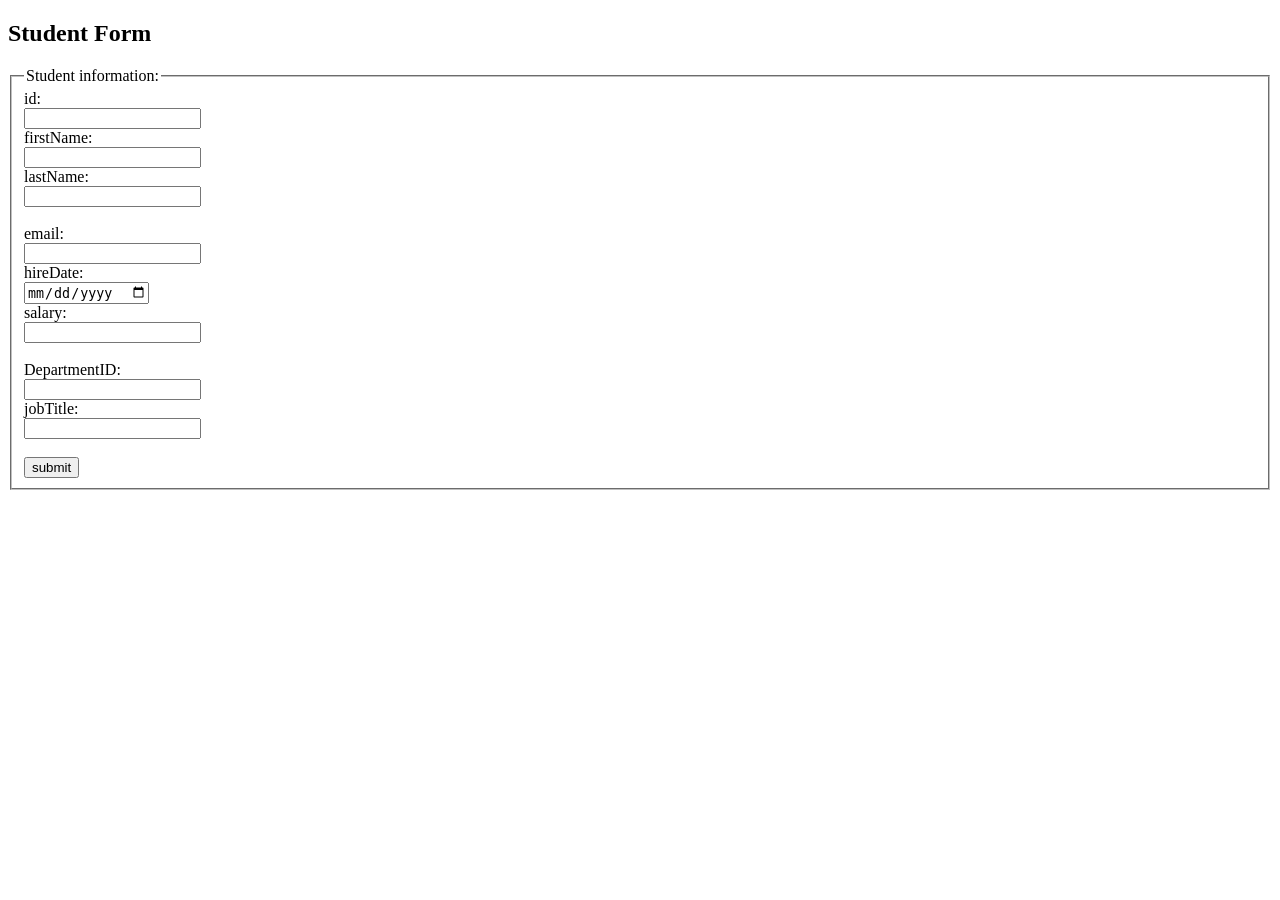
<file: createEmployee.html>
<!DOCTYPE html>
<html>
  <title>Student Database</title>
  <body>
    <h2>Student Form</h2>
    <form action="create.php" method="POST">
      <fieldset>
        <legend>Student information:</legend>
        id:<br />
        <input type="text" name="id" /> <br />
        firstName:<br />
        <input type="text" name="firstName" /> <br />
        lastName:<br />
        <input type="text" name="lastName" /><br />
        <br />
        email:<br />
        <input type="email" name="email" /> <br />
        hireDate:<br />
        <input type="date" name="hireDate" /> <br />
        salary:<br />
        <input type="text" name="salary" /><br />
        <br />
        DepartmentID:<br />
        <input type="text" name="DepartmentID" /> <br />
        jobTitle:<br />
        <input type="text" name="jobTitle" /><br />
        <br />
        <input type="submit" name="submit" value="submit" />
      </fieldset>
    </form>
  </body>
</html>
</file>
